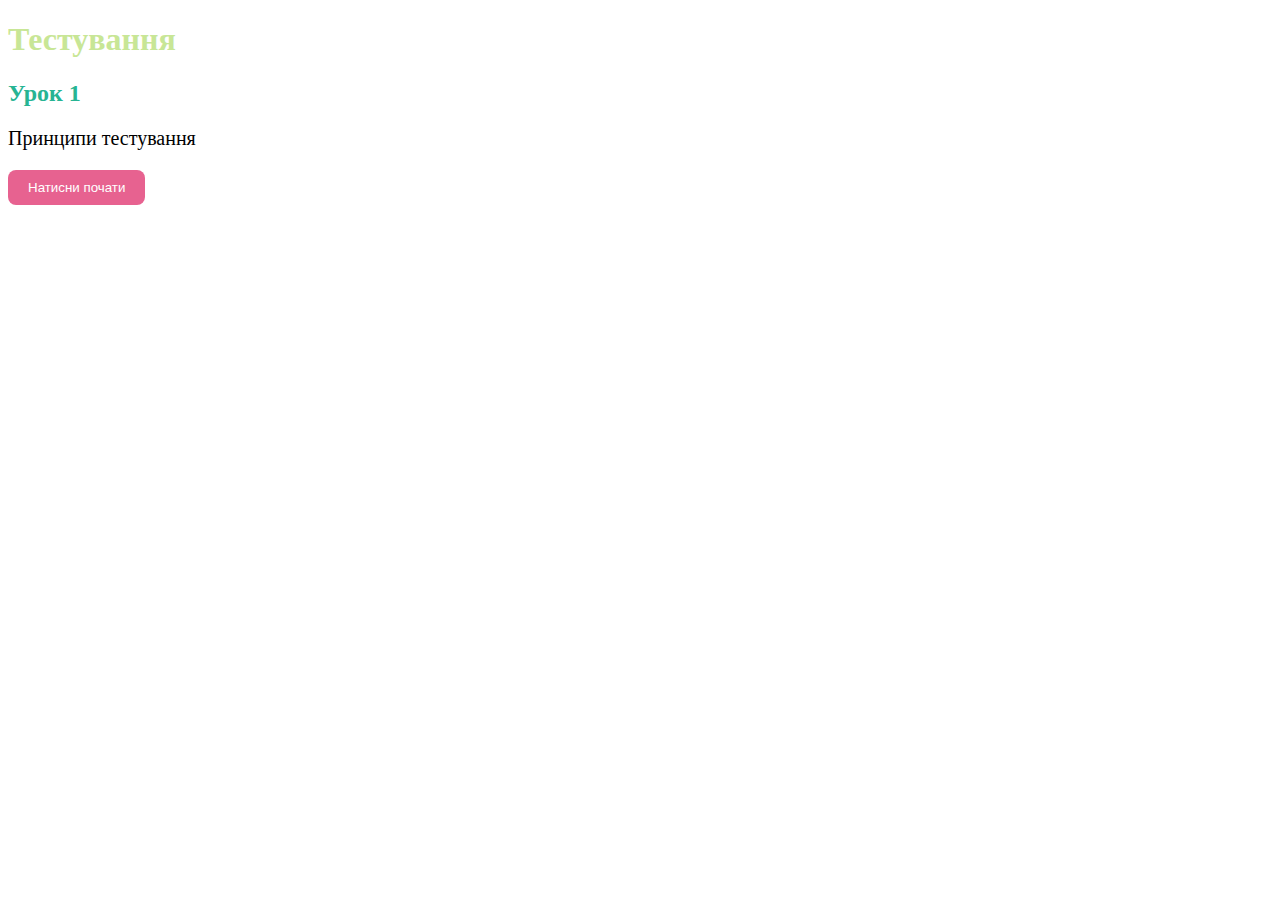
<file: index.html>
<!DOCTYPE html>
<html lang="uk">
<head>
    <meta charset="UTF-8">

    <title>Навчання</title>
</head>
<body>
    <h1 style="color: rgb(200, 230, 150);">Тестування</h1>
    <h2 style="color: rgb(39, 180, 147);">Урок 1</h2>
    <p style="font-size: 20px;">Принципи тестування</p>
    <button
        style="padding: 10px 20px; border-radius: 8px; border: none; background-color: #e76290; color: white;cursor: pointer;">Натисни
        почати</button>

</body>
</html>
</file>
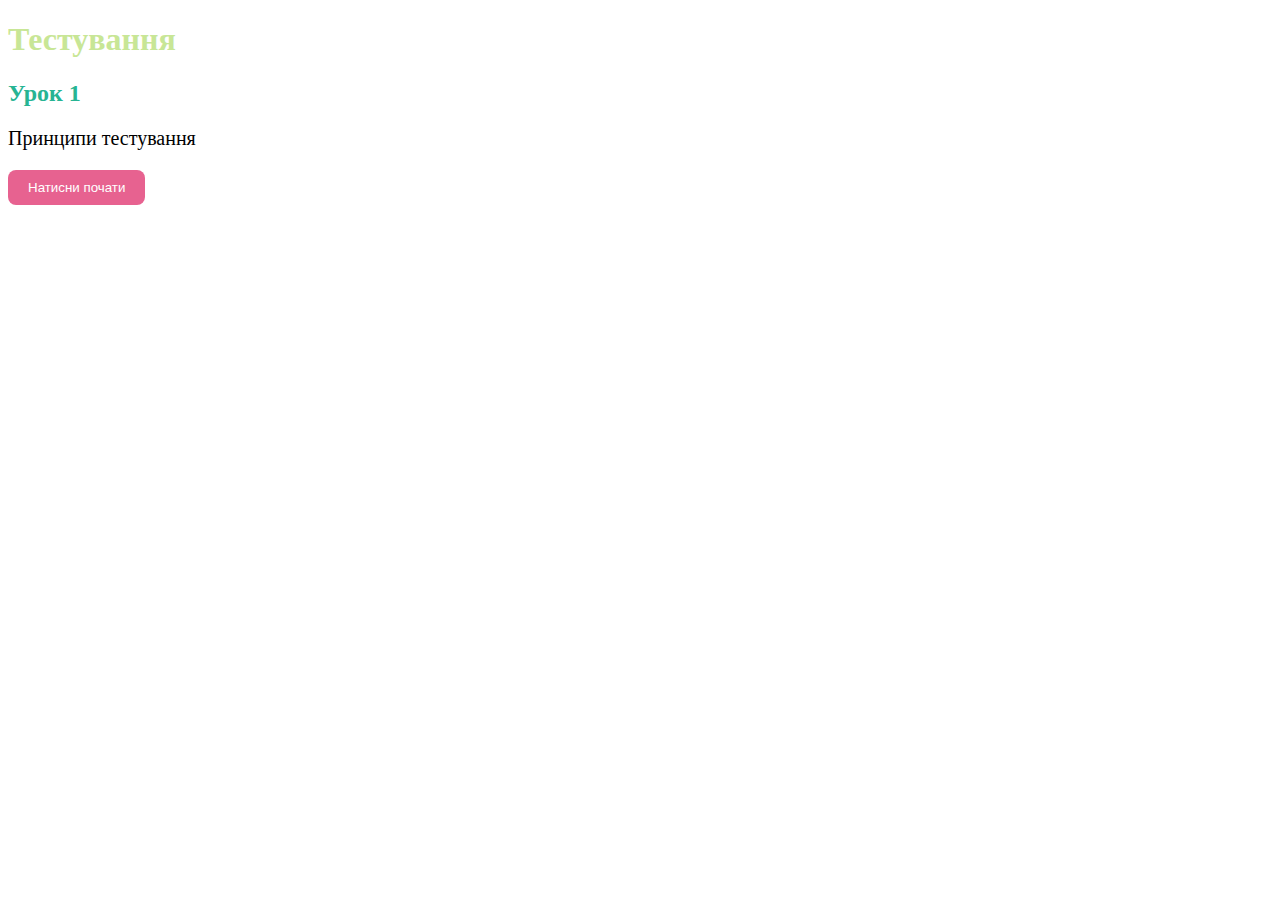
<file: Lesson HTML/index.html>
<!DOCTYPE html>
<html lang="uk">
<head>
    <meta charset="UTF-8">
    
    <title>Навчання</title>
</head>
<body>
    <h1 style="color: rgb(200, 230, 150);">Тестування</h1>
    <h2 style="color: rgb(39, 180, 147);">Урок 1</h2>
    <p style="font-size: 20px;">Принципи тестування</p>
    <button
        style="padding: 10px 20px; border-radius: 8px; border: none; background-color: #e76290; color: white;cursor: pointer;">Натисни
        почати</button>
    
</body>
</html>
</file>
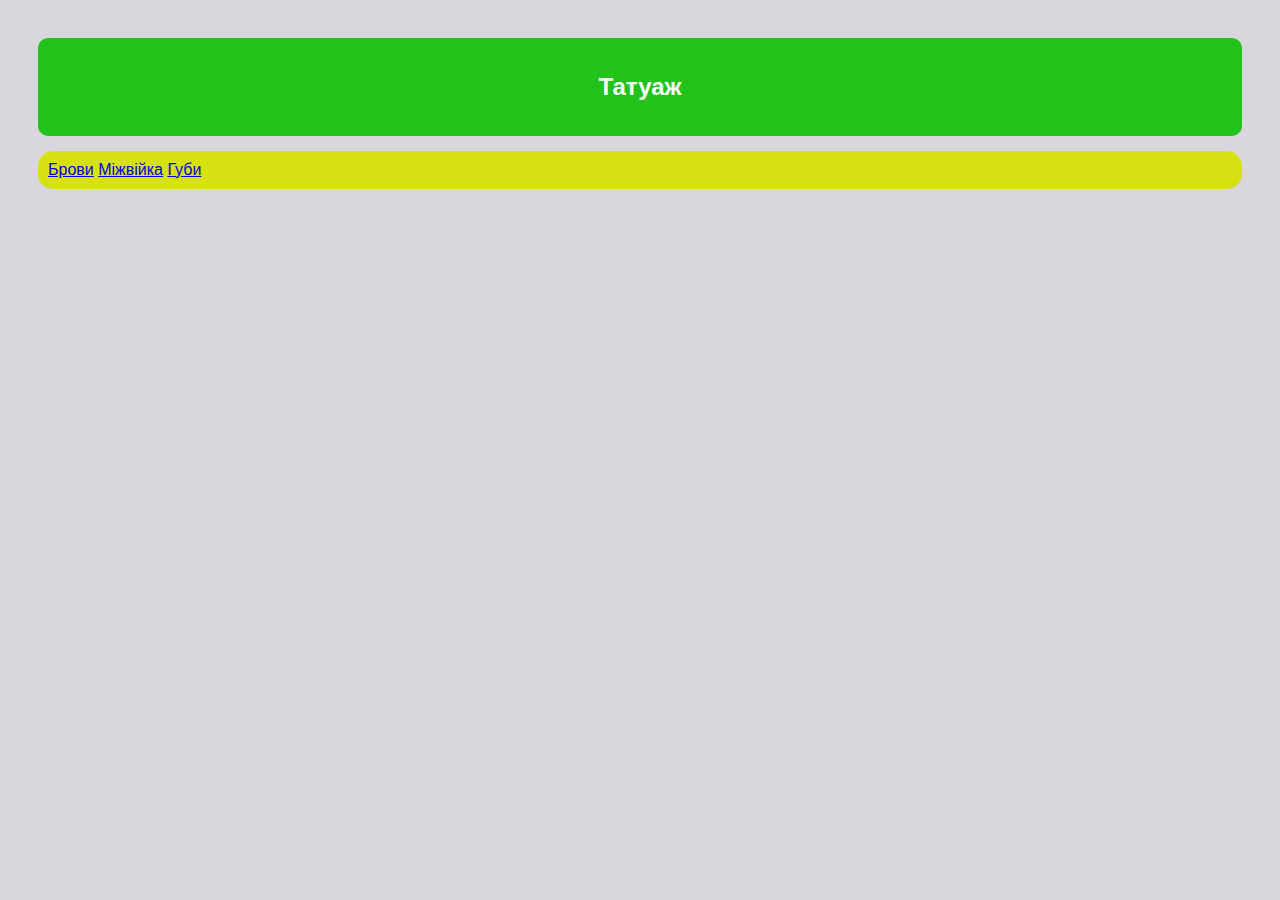
<file: Lesson HTML/2_index.html>
<!DOCTYPE html>
<html lang="uk">
<head>
    <meta charset="UTF-8">
    <title>Перманент</title>
    <style>
     body {
        font-family: 'Franklin Gothic Medium', 'Arial Narrow', Arial, sans-serif;
        background-color: rgb(217, 215, 221);
        padding: 30px;
    }
    header {
      background-color: #22c21c;
      color: white;
      padding: 15px;
      border-radius: 10px;
      text-align: center;
    }
    nav {
      margin: 15px 0;
      background-color: #d7e10f;
      padding: 10px;
      border-radius: 15px;
    }

    </style>

</head>

<body>
    <header>
        <h2>Татуаж</h2>
    </header>
    <nav>
        <a href="#">Брови</a>
        <a href="#">Міжвійка</a>
        <a href="#">Губи</a>
    </nav>
</body>
</html>
</file>
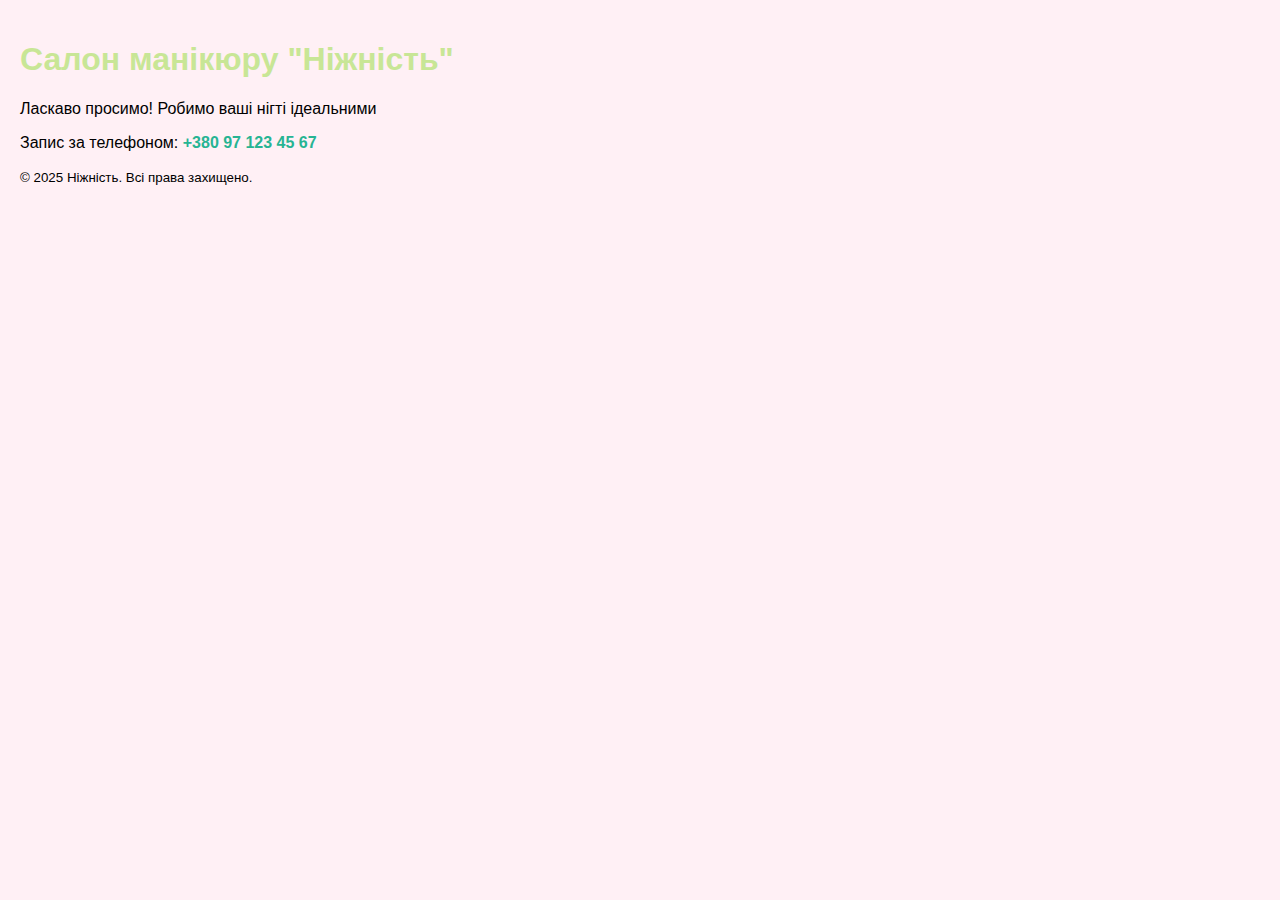
<file: Lesson HTML/4_index.html>
<!DOCTYPE html>
<html lang="uk">
<head>
    <meta charset="UTF-8">
    
    <title>Салон манікюру "Ніжність"</title>
</head>
<body>
    <body style="font-family: Arial, sans-serif; background-color: #fff0f5; margin: 0; padding: 20px;">
        <header>
            <h1 style="color: rgb(200, 230, 150);"> Салон манікюру "Ніжність" </h1>
        </header>
        <main>
            <p>Ласкаво просимо! Робимо ваші нігті ідеальними </p>
            <p>Запис за телефоном: <strong style="color: rgb(39, 180, 147);">+380 97 123 45 67</strong></p>
        </main>
        <footer>
            <small>© 2025 Ніжність. Всі права захищено.</small>
        </footer>
    </body>
    
    </html>
</file>
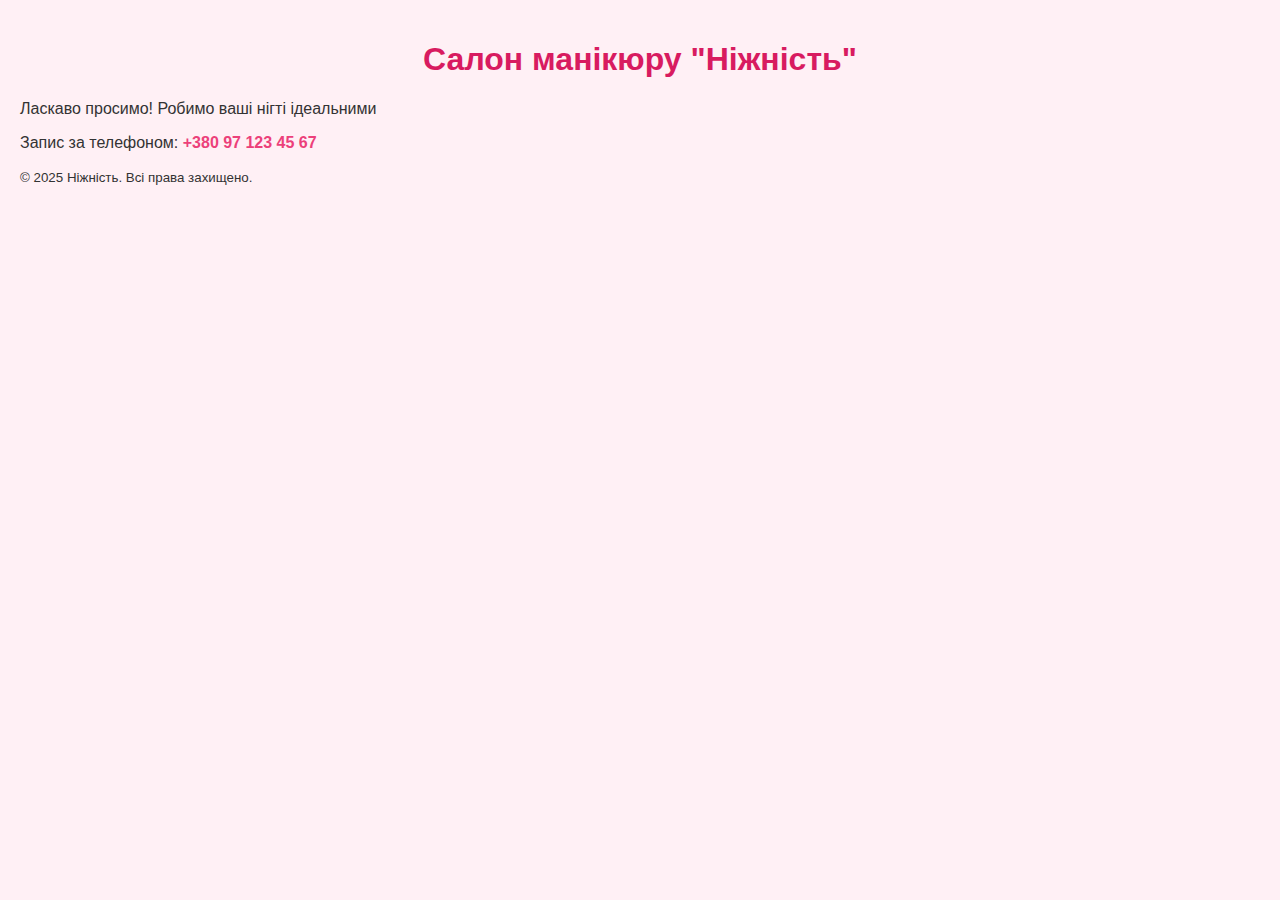
<file: Lesson HTML/5_index.html>
<!DOCTYPE html>
<html lang="uk">
<head>
    <meta charset="UTF-8">
    <title>Салон манікюру "Ніжність"</title>
    <style>
        body {
            font-family: Arial, sans-serif;
            background-color: #fff0f5;
            margin: 0;
            padding: 20px;
            color: #333;
        }
    
        h1 {
            color: #d81b60;
            text-align: center;
        }
    
        strong {
            color: #ec407a;
        }
    </style>
    </head>
    
    <body>
        <header>
            <h1>Салон манікюру "Ніжність"</h1>
        </header>
        <main>
            <p>Ласкаво просимо! Робимо ваші нігті ідеальними</p>
            <p>Запис за телефоном: <strong>+380 97 123 45 67</strong></p>
        </main>
        <footer>
            <small>© 2025 Ніжність. Всі права захищено.</small>
        </footer>
    </body>
    
    </html>
</file>
